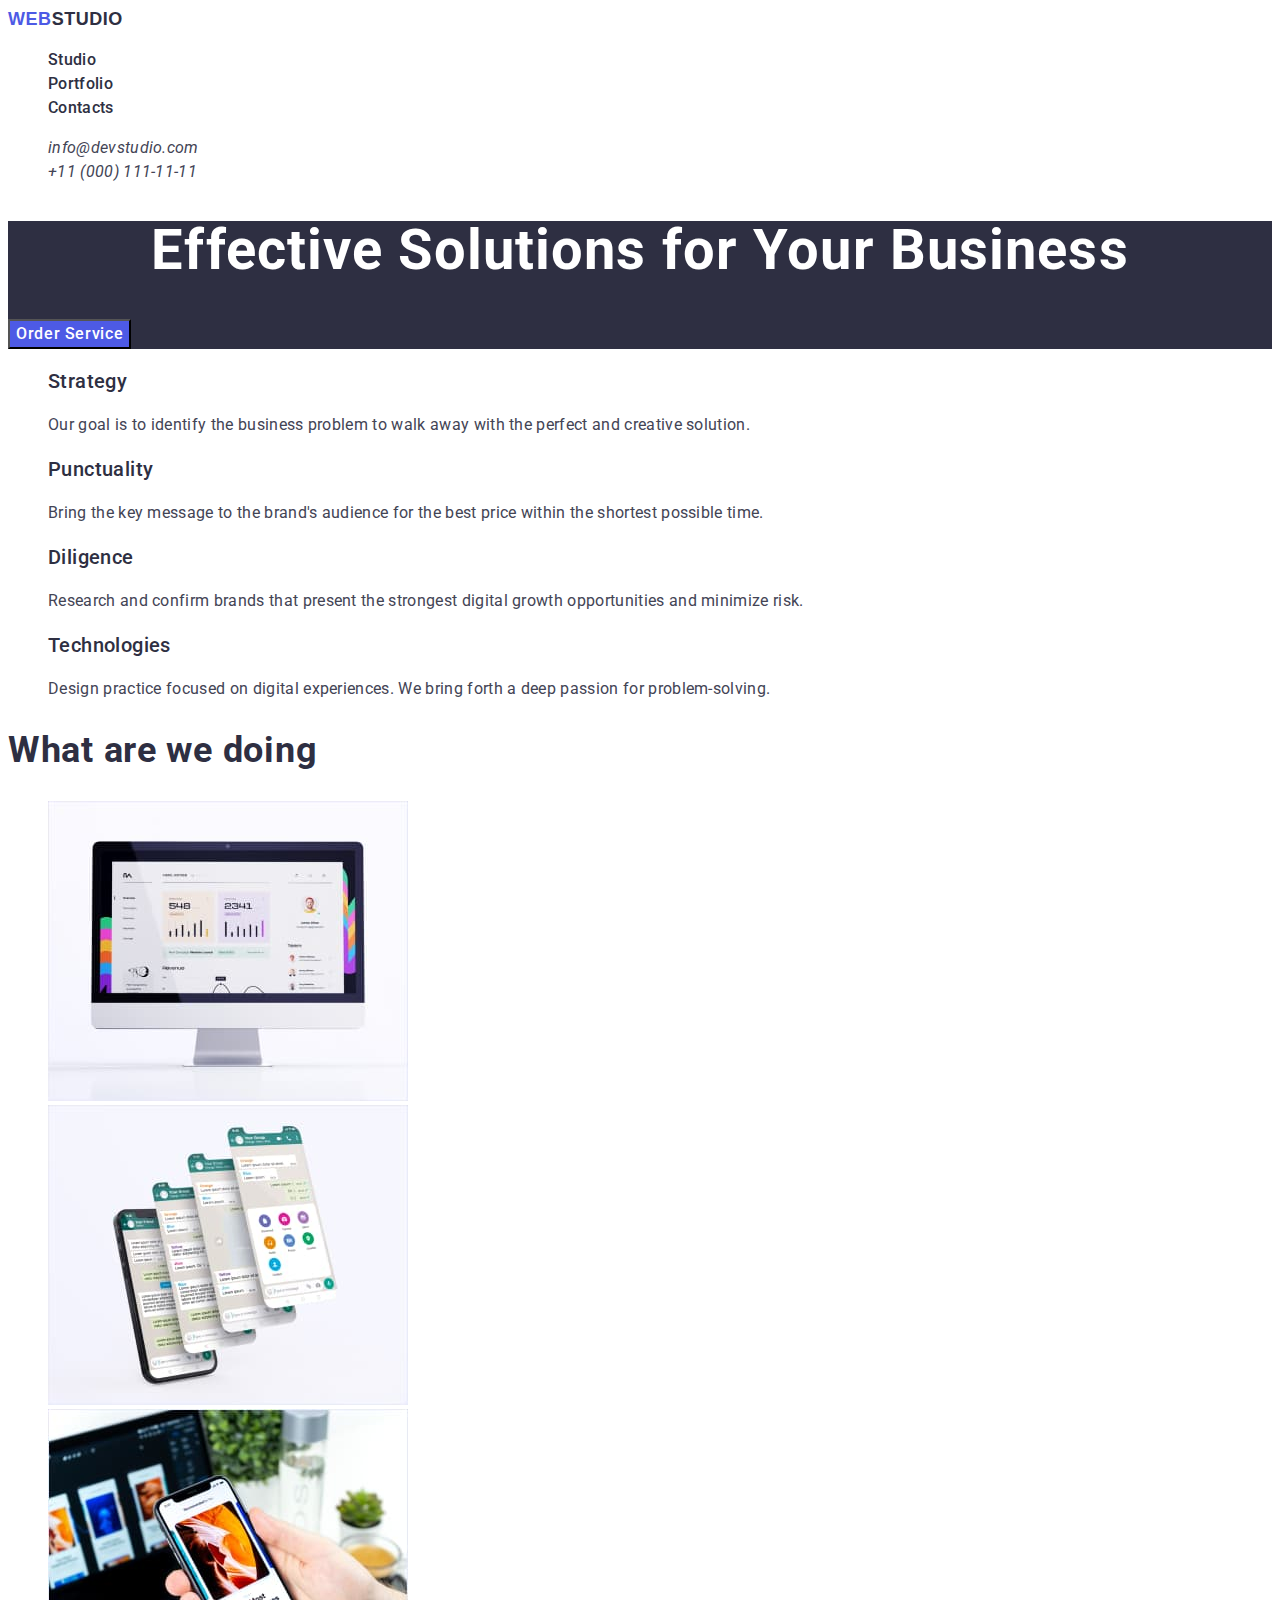
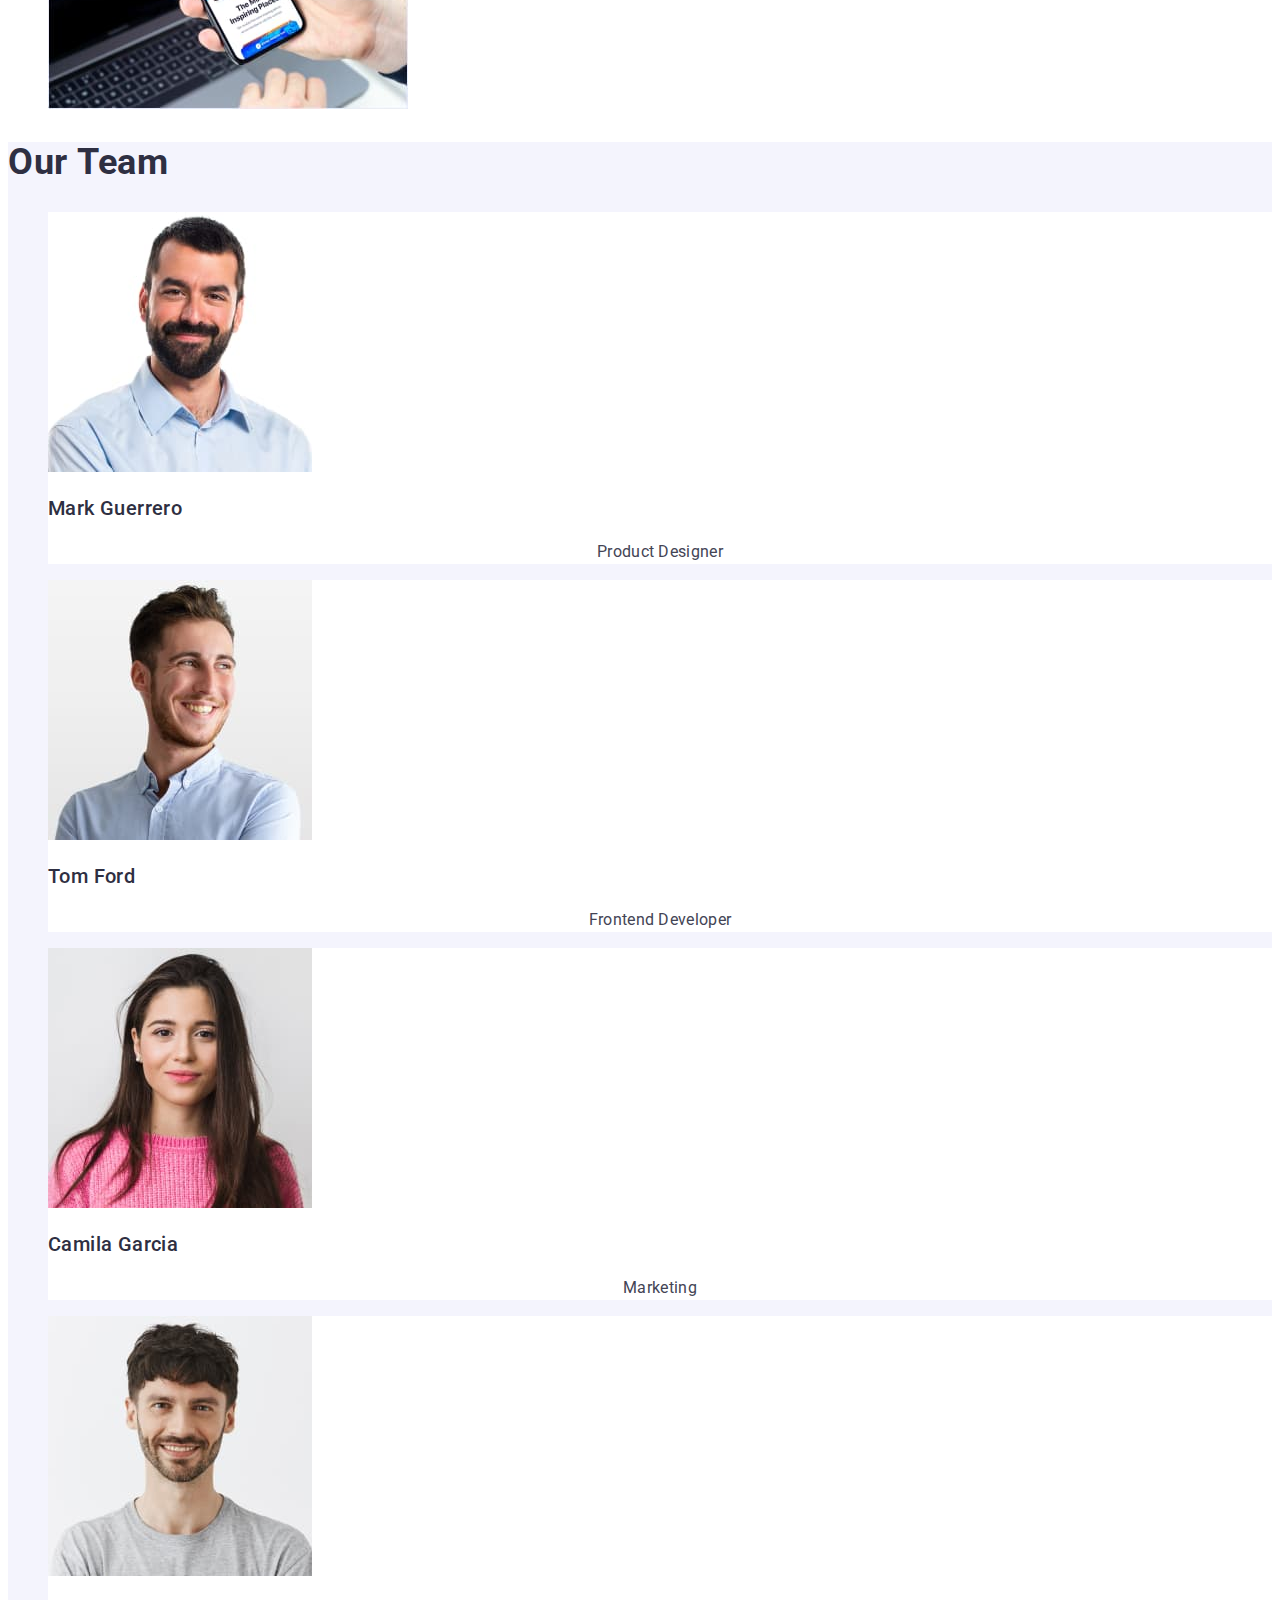
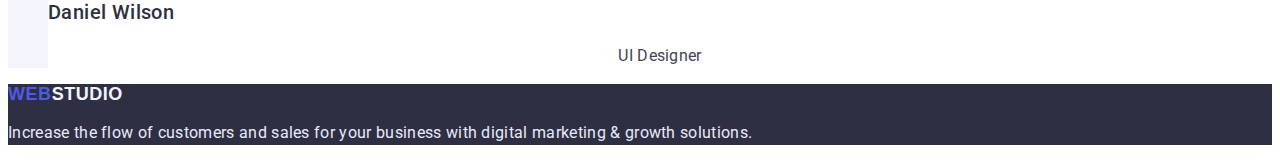
<file: index.html>
<!DOCTYPE html>
<html lang="en">
  <head>
    <meta charset="UTF-8" />
    <meta http-equiv="X-UA-Compatible" content="IE=edge" />
    <meta name="viewport" content="width=device-width, initial-scale=1.0" />
    <title>Document</title>
    <link rel="preconnect" href="https://fonts.googleapis.com" />
    <link rel="preconnect" href="https://fonts.gstatic.com" crossorigin />
    <link
      href="https://fonts.googleapis.com/css2?family=Raleway:wght@800&family=Roboto:wght@400;500;700&display=swap"
      rel="stylesheet"
    />
    <link rel="stylesheet" href="./styles/style.css" />
  </head>
  <body>
    <header class="header">
      <nav class="header-nav">
        <a class="header-nav-link text-raleway" href="./index.html"
          >WEB<span class="logo-header">STUDIO</span></a
        >
        <ul class="header-nav-list list">
          <li class="header-nav-item">
            <a class="header-nav-links text-roboto" href="">Studio</a>
          </li>
          <li class="header-nav-item">
            <a class="header-nav-links text-roboto" href="./portfolio.html"
              >Portfolio</a
            >
          </li>
          <li class="header-nav-item">
            <a class="header-nav-links text-roboto" href="">Contacts</a>
          </li>
        </ul>
      </nav>
      <address class="header-address">
        <ul class="header-address-list list">
          <li class="header-address-contact link">
            <a
              href="mailto:info@devstudio.com"
              class="header-address-letterr text-roboto"
              >info@devstudio.com</a
            >
          </li>
          <li class="header-address-contact link">
            <a
              href="tel:+110001111111"
              class="header-address-letterr text-roboto"
              >+11 (000) 111-11-11</a
            >
          </li>
        </ul>
      </address>
    </header>
    <main class="main">
      <section class="hero">
        <h1 class="hero-text text-roboto">
          Effective Solutions for Your Business
        </h1>
        <button type="button" class="hero-button text-roboto">
          Order Service
        </button>
      </section>

      <section class="scrolls">
        <h2 class="hidden-filt hidden" hidden>Hidden</h2>
        <ul class="scrolls-list list">
          <li class="scrolls-item">
            <h3 class="scrolls-subtitle text-roboto">Strategy</h3>
            <p class="scrolls-text text-roboto">
              Our goal is to identify the business problem to walk away with the
              perfect and creative solution.
            </p>
          </li>

          <li class="scrolls-item">
            <h3 class="scrolls-subtitle text-roboto">Punctuality</h3>
            <p class="scrolls-text text-roboto">
              Bring the key message to the brand's audience for the best price
              within the shortest possible time.
            </p>
          </li>

          <li class="scrolls-item">
            <h3 class="scrolls-subtitle text-roboto">Diligence</h3>
            <p class="scrolls-text text-roboto">
              Research and confirm brands that present the strongest digital
              growth opportunities and minimize risk.
            </p>
          </li>

          <li class="scrolls-item">
            <h3 class="scrolls-subtitle text-roboto">Technologies</h3>
            <p class="scrolls-text text-roboto">
              Design practice focused on digital experiences. We bring forth a
              deep passion for problem-solving.
            </p>
          </li>
        </ul>
      </section>

      <section class="picture-icon-job">
        <h2 class="picture-icon-subtitle text-roboto">What are we doing</h2>
        <ul class="picture-icon-list list">
          <li class="picture-icon-item">
            <img src="./images/mac.jpg" alt="mac" width="360" />
          </li>
          <li class="picture-icon-item">
            <img src="./images/phone.jpg" alt="phone" width="360" />
          </li>
          <li class="picture-icon-item">
            <img src="./images/photo.jpg" alt="photo" width="360" />
          </li>
        </ul>
      </section>

      <section class="sec-team">
        <h2 class="sec-team-subtitle text-roboto">Our Team</h2>
        <ul class="sec-team-list list">
          <li class="sec-team-item">
            <img src="./images/mark.jpg" alt="mark" width="264" />
            <h3 class="sec-team-item-subtitle text-roboto">Mark Guerrero</h3>
            <p class="sec-team-item-text text-roboto">Product Designer</p>
          </li>

          <li class="sec-team-item">
            <img src="./images/tom.jpg" alt="tom" width="264" />
            <h3 class="sec-team-item-subtitle text-roboto">Tom Ford</h3>
            <p class="sec-team-item-text text-roboto">Frontend Developer</p>
          </li>

          <li class="sec-team-item">
            <img src="./images/camila.jpg" alt="camila" width="264" />
            <h3 class="sec-team-item-subtitle text-roboto">Camila Garcia</h3>
            <p class="sec-team-item-text text-roboto">Marketing</p>
          </li>

          <li class="sec-team-item">
            <img src="./images/daniel.jpg" alt="daniel" width="264" />
            <h3 class="sec-team-item-subtitle text-roboto">Daniel Wilson</h3>
            <p class="sec-team-item-text text-roboto">UI Designer</p>
          </li>
        </ul>
      </section>
    </main>

    <footer class="page-two-footer">
      <a href="./index.html" class="page-two-logo text-raleway"
        >WEB<span class="logo-foote">STUDIO</span></a
      >
      <p class="page-two-text text-roboto">
        Increase the flow of customers and sales for your business with digital
        marketing & growth solutions.
      </p>
    </footer>
  </body>
</html>
</file>
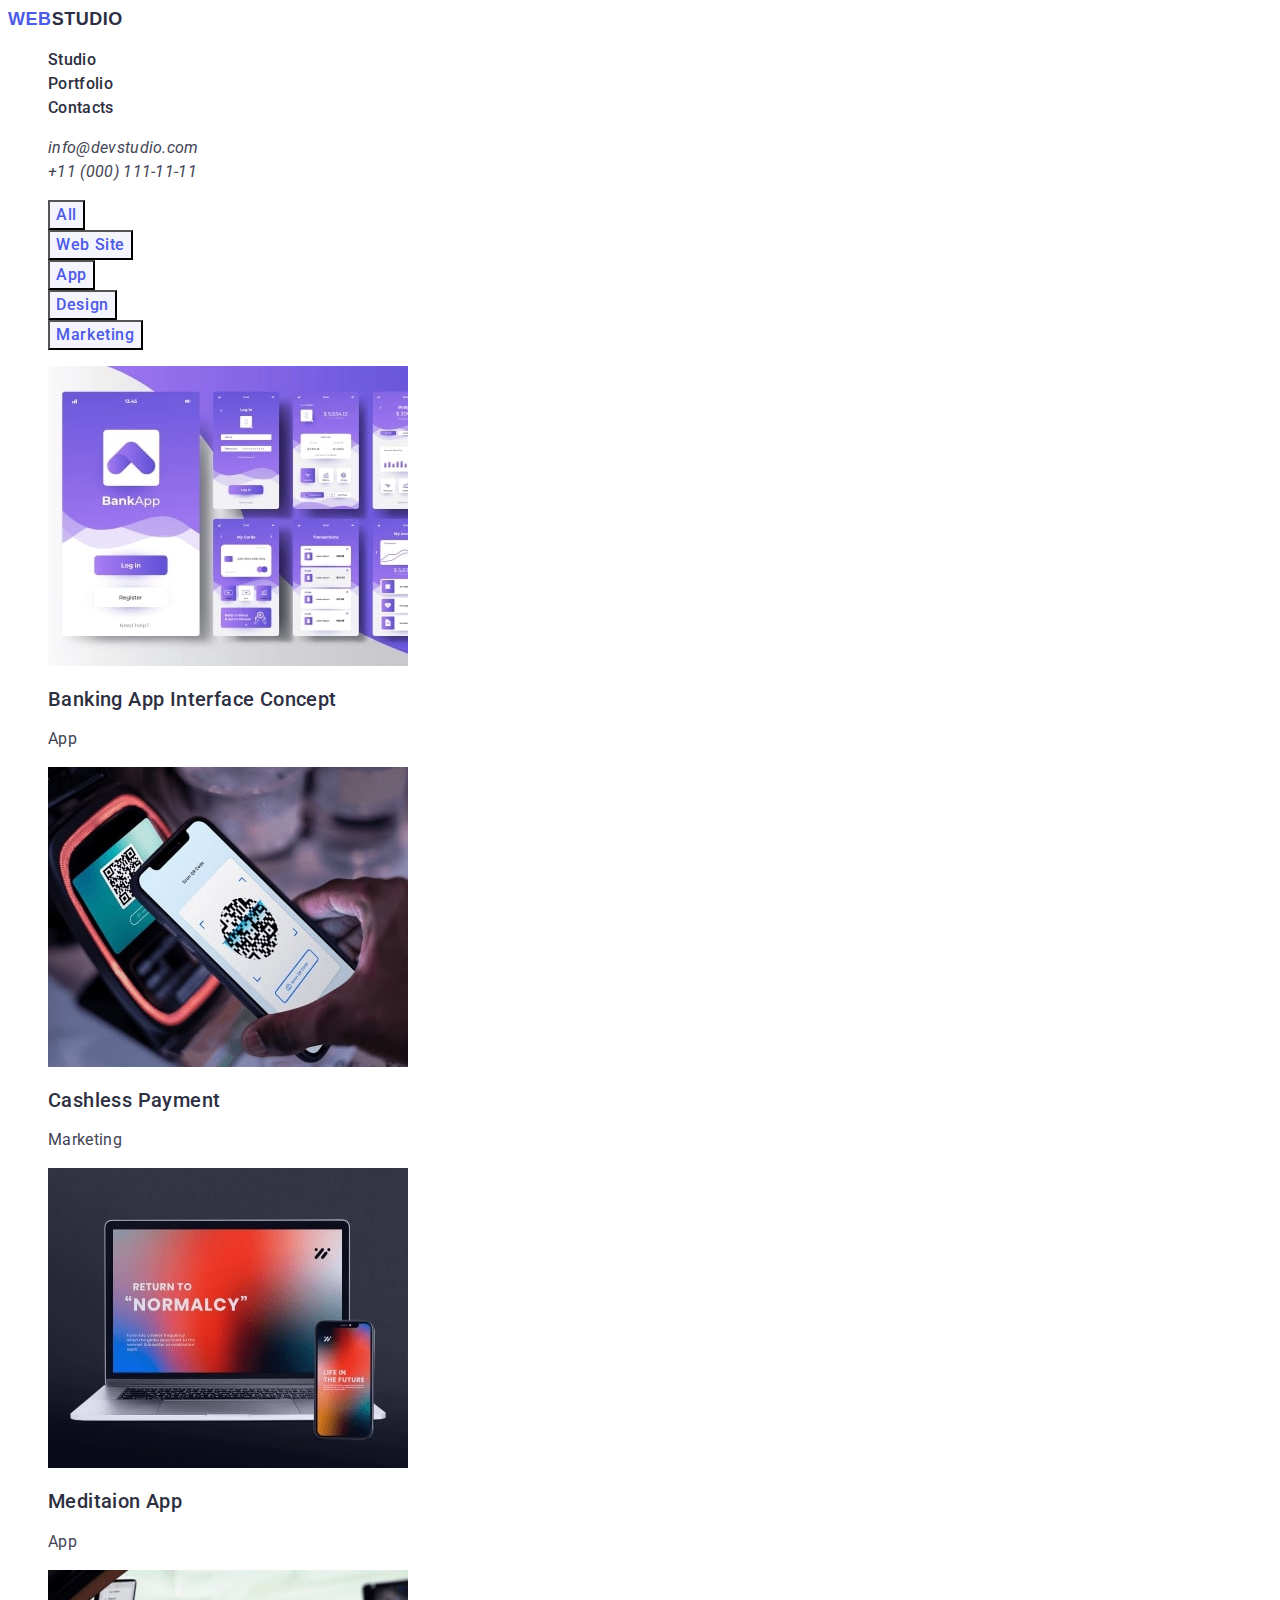
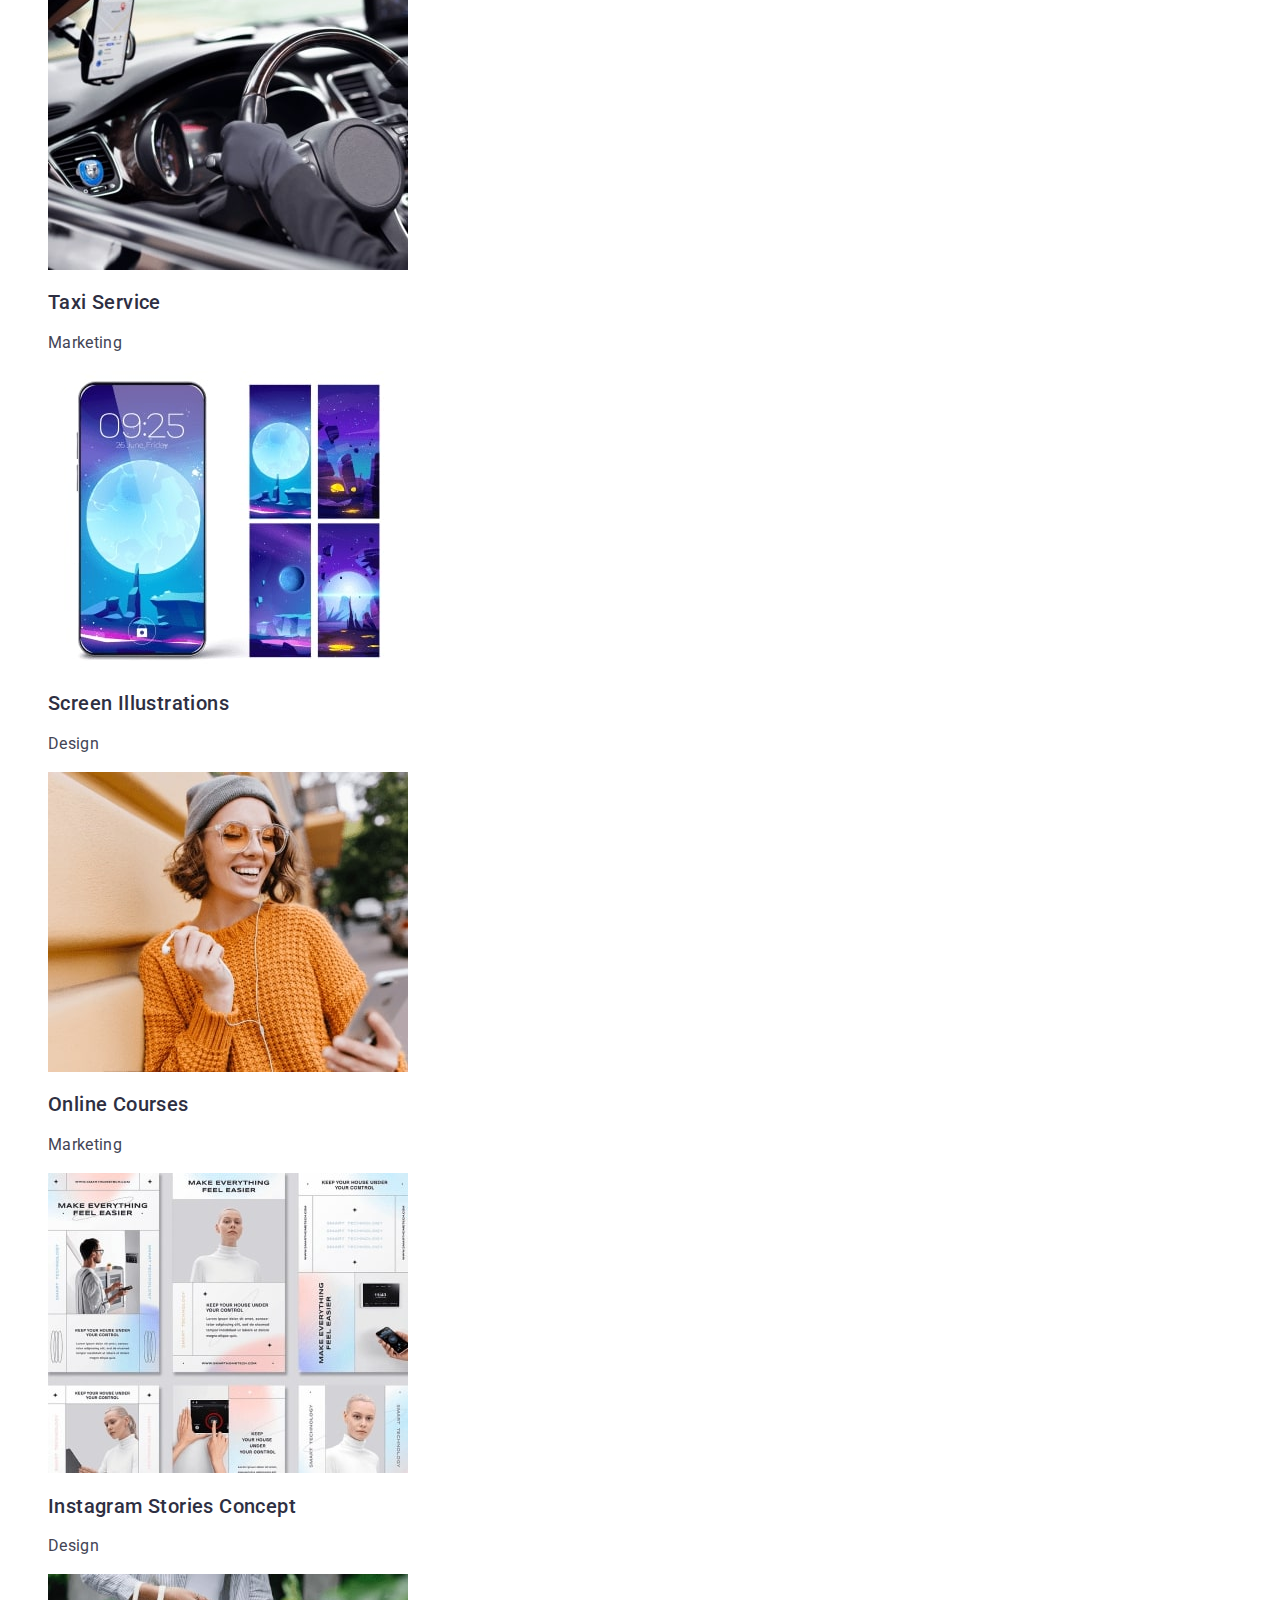
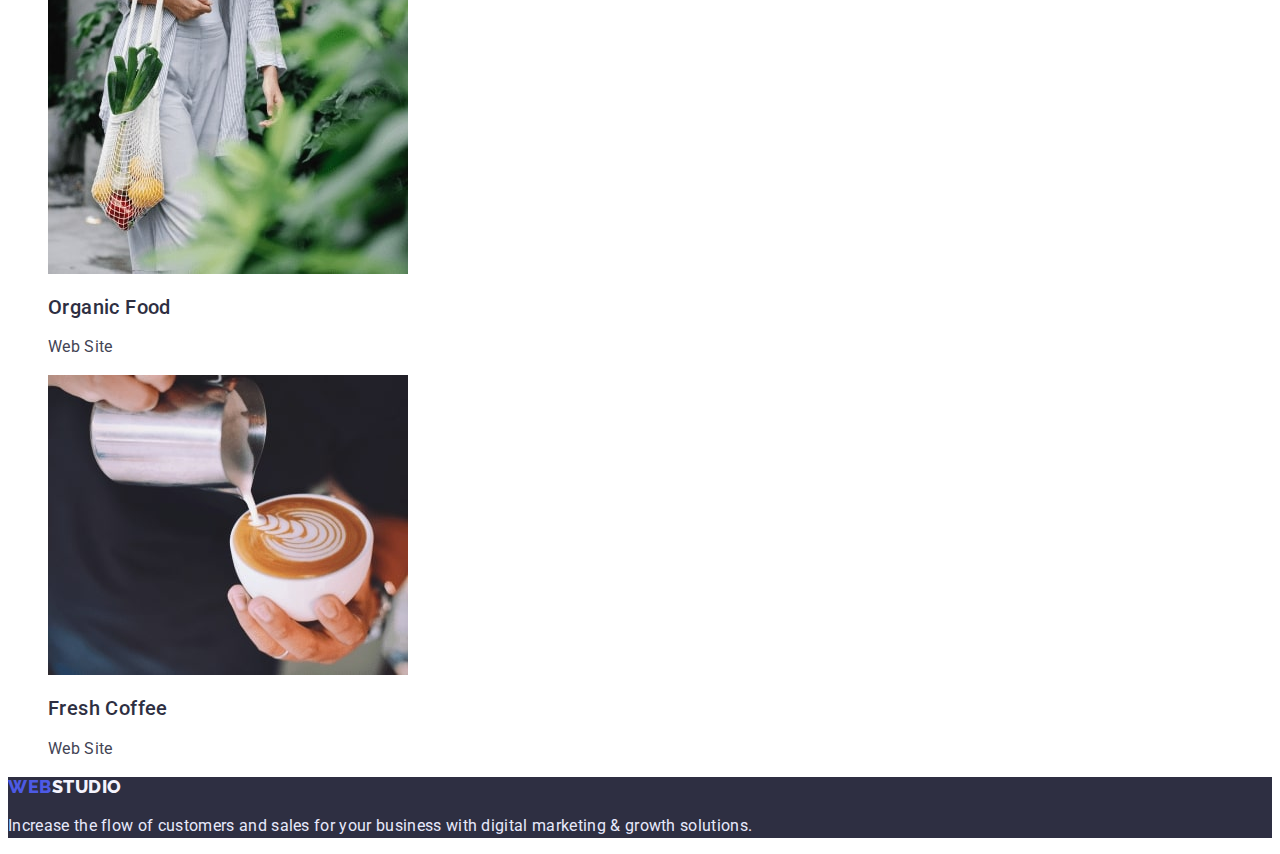
<file: portfolio.html>
<!DOCTYPE html>
<html lang="en">
  <head>
    <meta charset="UTF-8" />
    <meta http-equiv="X-UA-Compatible" content="IE=edge" />
    <meta name="viewport" content="width=device-width, initial-scale=1.0" />
    <title>Document</title>
    <link rel="preconnect" href="https://fonts.googleapis.com" />
    <link rel="preconnect" href="https://fonts.gstatic.com" crossorigin />
    <link
      href="https://fonts.googleapis.com/css2?family=Raleway:wght@800&family=Roboto:wght@400;500;700&display=swap"
      rel="stylesheet"
    />
    <link rel="stylesheet" href="./styles/style.css" />
  </head>
  <body>
    <header class="header-prt">
      <nav class="header-prt-nav">
        <a class="header-prt-link text-raleway" href="./index.html"
          >WEB<span class="logo-header">STUDIO</span></a
        >
        <ul class="header-prt-list list">
          <li>
            <a href="./index.html" class="header-prt-links">Studio</a>
          </li>
          <li>
            <a href="./portfolio.html" class="header-prt-links">Portfolio</a>
          </li>
          <li>
            <a href="" class="header-prt-links">Contacts</a>
          </li>
        </ul>
      </nav>
      <address class="address-prt">
        <ul class="address-prt-list list">
          <li>
            <a
              href="mailto:info@devstudio.com"
              class="address-prt-link text-roboto"
              >info@devstudio.com</a
            >
          </li>
          <li>
            <a href="tel:+110001111111" class="address-prt-link text-roboto"
              >+11 (000) 111-11-11</a
            >
          </li>
        </ul>
      </address>
    </header>
    <main class="main-buttons-list">
      <section class="main-sec-prt">
        <h1 class="hidden-filt hidden" hidden>filters</h1>
        <ul class="main-buttons list">
          <li><button type="button" class="btn">All</button></li>
          <li><button type="button" class="btn">Web Site</button></li>
          <li><button type="button" class="btn">App</button></li>
          <li><button type="button" class="btn">Design</button></li>
          <li><button type="button" class="btn">Marketing</button></li>
        </ul>
        <ul class="main-prt-list list link">
          <li>
            <a href="" class="link">
              <img
                src="./images/bank-app.jpg"
                alt="Banking App Interface Concept"
                width="360"
                height="300"
              />
              <h2 class="main-prt-subtitle">Banking App Interface Concept</h2>
              <p class="main-prt-text">App</p>
            </a>
          </li>
          <li>
            <a href="" class="link">
              <img
                src="./images/payment.jpg"
                alt="Cashless Payment"
                width="360"
                height="300"
              />
              <h2 class="main-prt-subtitle">Cashless Payment</h2>
              <p class="main-prt-text">Marketing</p></a
            >
          </li>
          <li>
            <a href="" class="link">
              <img
                src="./images/meditation.jpg"
                alt="Meditaion App"
                width="360"
                height="300"
              />
              <h2 class="main-prt-subtitle">Meditaion App</h2>
              <p class="main-prt-text">App</p>
            </a>
          </li>
          <li>
            <a href="" class="link">
              <img
                src="./images/taxi.jpg"
                alt="Taxi Service"
                width="360"
                height="300"
              />
              <h2 class="main-prt-subtitle">Taxi Service</h2>
              <p class="main-prt-text">Marketing</p>
            </a>
          </li>
          <li>
            <a href="" class="link">
              <img
                src="./images/screen.jpg"
                alt="Screen Illustrations"
                width="360"
                height="300"
              />
              <h2 class="main-prt-subtitle">Screen Illustrations</h2>
              <p class="main-prt-text">Design</p>
            </a>
          </li>
          <li>
            <a href="" class="link">
              <img
                src="./images/courses.jpg"
                alt="Online Courses"
                width="360"
                height="300"
              />
              <h2 class="main-prt-subtitle">Online Courses</h2>
              <p class="main-prt-text">Marketing</p>
            </a>
          </li>
          <li>
            <a href="" class="link">
              <img
                src="./images/inst-storis.jpg"
                alt="Instagram Stories Concept"
                width="360"
                height="300"
              />
              <h2 class="main-prt-subtitle">Instagram Stories Concept</h2>
              <p class="main-prt-text">Design</p>
            </a>
          </li>

          <li>
            <a href="" class="link">
              <img
                src="./images/org-food.jpg"
                alt="Organic Food"
                width="360"
                height="300"
              />
              <h2 class="main-prt-subtitle">Organic Food</h2>
              <p class="main-prt-text">Web Site</p>
            </a>
          </li>
          <li>
            <a href="" class="link">
              <img
                src="./images/coffee.jpg"
                alt="Fresh Coffee"
                width="360"
                height="300"
              />
              <h2 class="main-prt-subtitle">Fresh Coffee</h2>
              <p class="main-prt-text">Web Site</p>
            </a>
          </li>
        </ul>
      </section>
    </main>
    <footer class="gooter-prt">
      <a href="./index.html" class="footer-prt-logo"
        >WEB<span class="logo-foote">STUDIO</span></a
      >
      <p class="footer-prt-txt">
        Increase the flow of customers and sales for your business with digital
        marketing & growth solutions.
      </p>
    </footer>
  </body>
</html>
</file>
<file: styles/style.css>
/* index style */
body {
  color: var(--dark-color);
  font-family: "Roboto", sans-serif;
  background-color: #ffffff;
}
:root {
  --primarybrand-color: #4d5ae5;
  --pressedstate-color: #404bbf;
  --dark-color: #2e2f42;
  --success-color: #31d0aa;
  --text-color: #434455;
  --subtletext-color: #8e8f99;
  --accent-color: #e7e9fc;
  --light-color: #f4f4fd;
  --modaloverlay-color: #2e2f4266;
  --herobgr-color: #2e2f42b2;
}
.link {
  text-decoration: none;
}
.list {
  list-style: none;
}
.text-raleway {
  font-family: "Ralaway", sans-serif;
  text-decoration: none;
}
.logo-foote {
  color: var(--light-color);
}
.logo-header {
  color: var(--dark-color);
}
.text-roboto {
  font-family: "Roboto", sans-serif;
  text-decoration: none;
}
.header-nav {
}
.header-nav-link {
  font-weight: 800;
  font-size: 18px;
  line-height: 1.33;
  letter-spacing: 0.03em;
  color: var(--primarybrand-color);
}
.header-nav-item {
}
.header-nav-list {
}
.header-nav-links {
  font-weight: 500;
  font-size: 16px;
  line-height: 1.5;
  letter-spacing: 0.02em;
  color: var(--dark-color);
}
.header-nav-links:is(:hover, :focus) {
  color: var(--pressedstate-color);
}
.header-address {
}
.header-address-list {
}
.header-address-letterr {
  font-weight: 400;
  font-size: 16px;
  line-height: 1.5;
  letter-spacing: 0.02em;
  color: var(--text-color);
}
.header-address-letterr:is(:hover, :focus) {
  color: var(--pressedstate-color);
}
.header-address-contact {
}
.main {
}
.hero {
  background-color: var(--dark-color);
}
.hero-text {
  font-weight: 700;
  font-size: 56px;
  line-height: 1.07;
  text-align: center;
  letter-spacing: 0.02em;
  color: #ffffff;
}
.hero-button {
  font-weight: 500;
  font-size: 16px;
  line-height: 1.5;
  letter-spacing: 0.04em;
  color: #ffffff;
  background: var(--primarybrand-color);
  cursor: pointer;
}
.hero-button:is(:hover, :focus) {
  background-color: var(--pressedstate-color);
}

.scrolls {
}
.hidden-filt {
}
.hidden {
}

.scrolls-list {
}
.scrolls-item {
}
.scrolls-subtitle {
  font-weight: 500;
  font-size: 20px;
  line-height: 1.2;
  letter-spacing: 0.02em;
  color: var(--dark-color);
}
.scrolls-text {
  font-weight: 400;
  font-size: 16px;
  line-height: 1.5;
  letter-spacing: 0.02em;
  color: var(--text-color);
}
.picture-icon-job {
}
.picture-icon-subtitle {
  font-weight: 700;
  font-size: 36px;
  line-height: 1.11;
  letter-spacing: 0.02em;
  color: var(--dark-color);
}
.picture-icon-list {
}
.picture-icon-item {
}
.sec-team {
  background: var(--light-color);
}
.sec-team-subtitle {
  font-weight: 700;
  font-size: 36px;
  line-height: 40px;
  letter-spacing: 0.02em;
  color: var(--dark-color);
}
.sec-team-list {
}
.sec-team-item {
  background: #ffffff;
}
.sec-team-item-subtitle {
  font-weight: 500;
  font-size: 20px;
  line-height: 1.2;
  letter-spacing: 0.02em;
  color: var(--dark-color);
}
.sec-team-item-text {
  font-weight: 400;
  font-size: 16px;
  line-height: 1.5;
  text-align: center;
  letter-spacing: 0.02em;
  color: var(--text-color);
}
.page-two-footer {
  background: var(--dark-color);
}
.page-two-logo {
  font-weight: 800;
  font-size: 18px;
  line-height: 1.16;
  letter-spacing: 0.03em;
  text-transform: uppercase;
  color: var(--primarybrand-color);
  text-decoration: none;
}
.page-two-text {
  font-weight: 400;
  font-size: 16px;
  line-height: 1.5;
  letter-spacing: 0.02em;
  color: var(--accent-color);
}

/*PORTFOLIO style  */
.header-prt {
}
.header-prt-nav {
}
.header-prt-link {
  font-weight: 800;
  font-size: 18px;
  line-height: 1.33;
  letter-spacing: 0.03em;
  text-transform: uppercase;
  color: var(--primarybrand-color);
}
.header-prt-list {
}
.header-prt-links {
  font-family: inherit;
  font-weight: 500;
  font-size: 16px;
  line-height: 1.5;
  letter-spacing: 0.02em;
  text-decoration: none;
  color: var(--dark-color);
}
.header-prt-links:is(:hover, :focus) {
  color: var(--pressedstate-color);
  cursor: pointer;
}
.address-prt {
}
.address-prt-list {
}
.address-prt-link {
  font-weight: 400;
  font-size: 16px;
  line-height: 1.5;
  letter-spacing: 0.02em;
  color: var(--text-color);
}
.address-prt-link:is(:hover, :focus) {
  color: var(--pressedstate-color);
  cursor: pointer;
}
.main-buttons-list {
}
.main-sec-prt {
}
.hidden-filt {
}
.hidden {
}
.main-buttons {
}
.btn {
  font-family: inherit;
  font-weight: 500;
  font-size: 16px;
  line-height: 1.5;
  letter-spacing: 0.04em;
  color: var(--primarybrand-color);
  background: #f4f4fd;
  cursor: pointer;
}
.btn:is(:hover, :focus) {
  color: #ffffff;
  background-color: var(--pressedstate-color);
}
.main-prt-list {
}
.main-prt-subtitle {
  font-family: inherit;
  font-weight: 500;
  font-size: 20px;
  line-height: 1.2;
  letter-spacing: 0.02em;
  color: var(--dark-color);
}
.main-prt-text {
  font-family: inherit;
  font-weight: 400;
  font-size: 16px;
  line-height: 1.5;
  letter-spacing: 0.02em;
  color: var(--text-color);
}
.gooter-prt {
  background: var(--dark-color);
}
.footer-prt-logo {
  font-family: "Raleway", sans-serif;
  font-style: normal;
  font-weight: 800;
  font-size: 18px;
  line-height: 1.16;
  display: flex;
  align-items: center;
  letter-spacing: 0.03em;
  text-transform: uppercase;
  color: var(--primarybrand-color);
  text-decoration: none;
}
.footer-prt-txt {
  font-family: inherit;
  font-weight: 400;
  font-size: 16px;
  line-height: 24px;
  letter-spacing: 0.02em;
  color: var(--accent-color);
}
</file>
